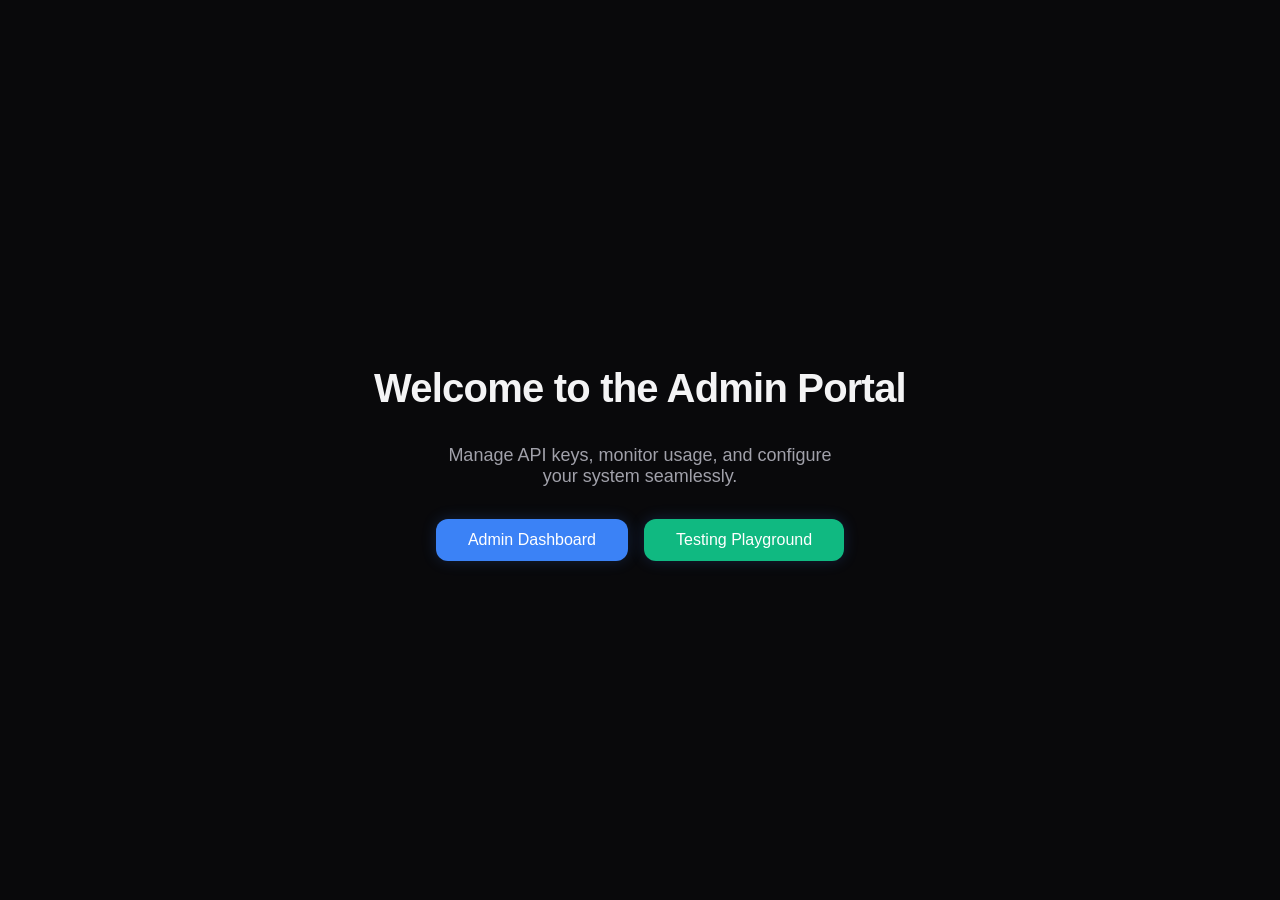
<file: frontend/index.html>
<!DOCTYPE html>
<html lang="en">
<head>
  <meta charset="UTF-8">
  <meta name="viewport" content="width=device-width, initial-scale=1.0">
  <title>Admin Portal</title>
  <style>
    body {
      font-family: 'Inter', -apple-system, BlinkMacSystemFont, "Segoe UI", Roboto, sans-serif;
      background-color: #09090b;
      color: #f4f4f5;
      display: flex;
      flex-direction: column;
      align-items: center;
      justify-content: center;
      min-height: 100vh;
      margin: 0;
      text-align: center;
    }
    h1 {
      font-size: 2.5rem;
      font-weight: 700;
      margin-bottom: 1rem;
      letter-spacing: -0.02em;
    }
    p {
      color: #a1a1aa;
      font-size: 1.125rem;
      margin-bottom: 2rem;
      max-width: 24rem;
    }
    .btn {
      display: inline-block;
      background-color: #3b82f6;
      color: white;
      text-decoration: none;
      padding: 0.75rem 2rem;
      border-radius: 0.75rem;
      font-weight: 500;
      transition: all 0.2s ease;
      box-shadow: 0 0 15px rgba(59, 130, 246, 0.2);
    }
    .btn:hover {
      background-color: #2563eb;
      transform: translateY(-2px);
      box-shadow: 0 0 25px rgba(59, 130, 246, 0.4);
    }
  </style>
</head>
<body>
  <h1>Welcome to the Admin Portal</h1>
  <p>Manage API keys, monitor usage, and configure your system seamlessly.</p>
  <div style="display: flex; gap: 1rem; flex-wrap: wrap; justify-content: center;">
    <a href="/login.html" class="btn">Admin Dashboard</a>
    <a href="/playground.html" class="btn" style="background-color: #10b981;">Testing Playground</a>
  </div>
</body>
</html>
</file>
